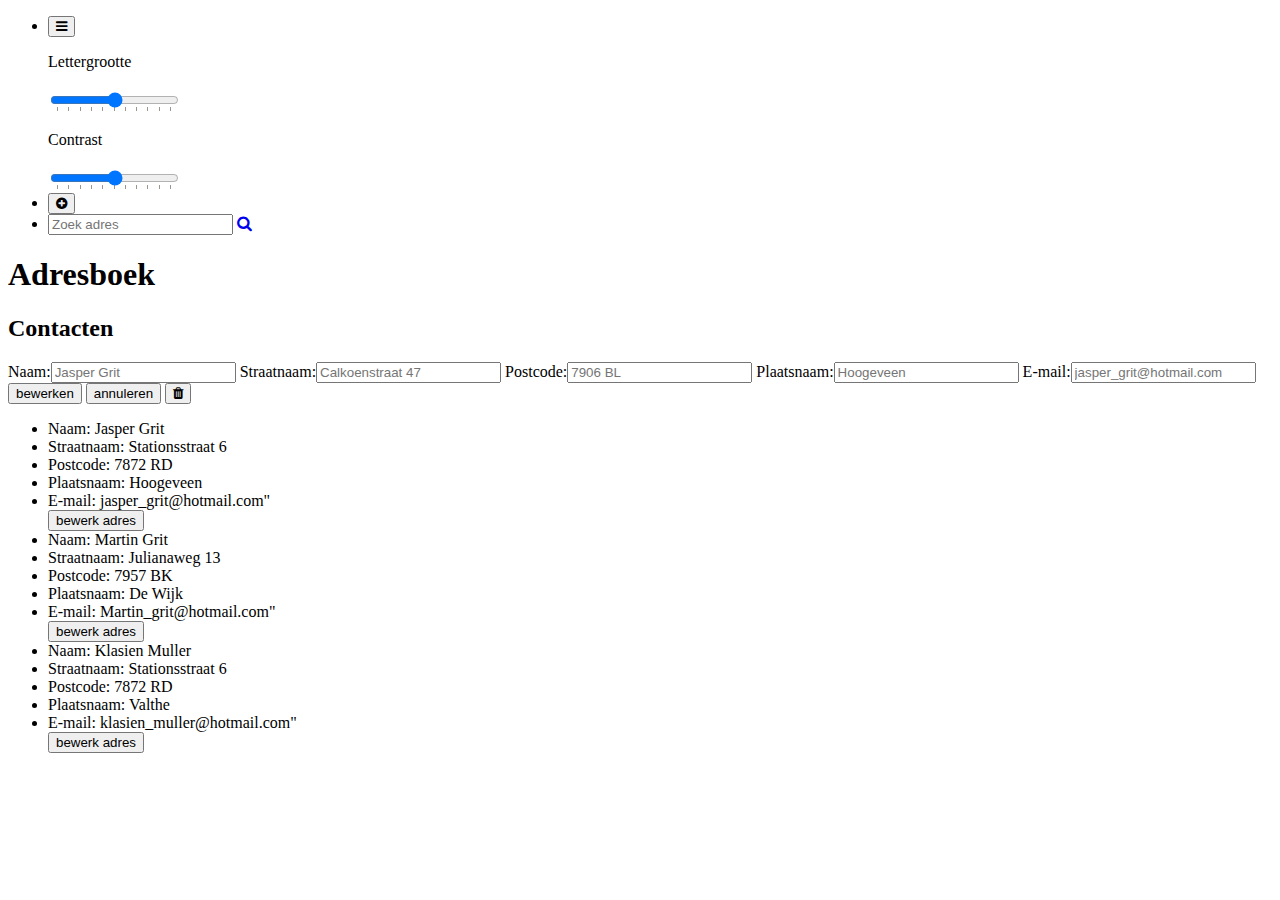
<file: index.html>
<!DOCTYPE html>

<html>

<head>

<meta charset="utf-8">
<title>Adresboek</title>
<link href="https://fonts.googleapis.com/css?family=Oswald" rel="stylesheet"/>
<link rel="stylesheet" href="https://cdnjs.cloudflare.com/ajax/libs/font-awesome/4.7.0/css/font-awesome.min.css"/>
<link rel="stylesheet" type="text/css" href="https://github.com/JasGri/Adresboek-opdracht-week-3/blob/master/style.css">
<script href="https://github.com/JasGri/Adresboek-opdracht-week-3/blob/master/script.js"></script>

</head>


<body onload="my_onload_function()">
	<div class="container">
		<div class="nav">
			<div class="smallmenu">
				<ul>
					<li>
						<div class="hmomlaagdown">
							<button onclick="showMenu()" class="hmomlaagbtn"><i class="fa fa-bars" ></i></button>
							<div id="hmDropdown" class="hmomlaag-content">
								<p>Lettergrootte</p>
								<a class="slider-wrapper"><input type="range" list="tickmarks">
									<datalist id="tickmarks">
										<option value="0">
										<option value="10">
										<option value="20">
										<option value="30">
										<option value="40">
										<option value="50">
										<option value="60">
										<option value="70">
										<option value="80">
										<option value="90">
										<option value="100">
									</datalist>
								</a>
								<p>Contrast</p>
								<a class="slider-wrapper2"><input type="range" list="tickmarks">
									<datalist id="tickmarks">
										<option value="0">
										<option value="10">
										<option value="20">
										<option value="30">
										<option value="40">
										<option value="50">
										<option value="60">
										<option value="70">
										<option value="80">
										<option value="90">
										<option value="100">
									</datalist>
								</a>
							</div>
						</div>
					</li>
					<li>
						<div  >
							<button onclick="addAddress()" class="add-button" ><i class="fa fa-plus-circle"></i></button>	
							<div id="addForm"></div>
						</div>
					</li>
					<li>
						<div class="search-box">
							<input class="search-txt" type="text"  name="" placeholder="Zoek adres">
							<a id="search" class="search-btn" href="#"><i class="fa fa-search"></i></a>
						</div>
					</li>
				</ul>			
			</div>
		</div>
		<div class="header"><h1>Adresboek</h1></div>
		<div class="content">
		<h2>Contacten</h2>
			<div id="Contacts" class="adresformulier">
				<label for="naam">Naam:</label><input type="text" id="Fullname" placeholder="Jasper Grit" class="invulvelden">
				<label for="straatnaam">Straatnaam:</label><input type="text" id="Streetname" placeholder="Calkoenstraat 47" class="invulvelden">
				<label for="Postcode">Postcode:</label><input type="text" id="Postcode" placeholder="7906 BL" class="invulvelden">
				<label for="plaats">Plaatsnaam:</label><input type="text" placeholder="Hoogeveen" id="Plaatsnaam" class="invulvelden">
				<label for="Email">E-mail:</label><input type="text" placeholder="jasper_grit@hotmail.com" id="Email" class="invulvelden">
				<br/>
				<button type="button" id="myButton2" onclick="showSave()" >bewerken</button>
				<button id="cancel">annuleren</button>
				<button type="button" id="myButton3"><i class="fa fa-trash"></i></button>
			</div>
			<div id="adres_lijst" class="Adreslijst">
				<ul> 
					<li>Naam: Jasper Grit</li>
					<li>Straatnaam: Stationsstraat 6</li>
					<li>Postcode: 7872 RD</li>
					<li>Plaatsnaam: Hoogeveen</li>
					<li>E-mail: jasper_grit@hotmail.com"</li>
					<button onclick="bewerk_adres(adres, i)" id="Change">bewerk adres</button>
					<li>Naam: Martin Grit</li>
					<li>Straatnaam: Julianaweg 13</li>
					<li>Postcode: 7957 BK</li>
					<li>Plaatsnaam: De Wijk</li>
					<li>E-mail: Martin_grit@hotmail.com"</li>
					<button onclick="bewerk_adres(adres, i)" id="Change">bewerk adres</button>
					<li>Naam: Klasien Muller</li>
					<li>Straatnaam: Stationsstraat 6</li>
					<li>Postcode: 7872 RD</li>
					<li>Plaatsnaam: Valthe</li>
					<li>E-mail: klasien_muller@hotmail.com"</li>
					<button onclick="bewerk_adres(adres, i)" id="Change">bewerk adres</button>
				</ul>	
			</div>
		</div>
	</div>
</body>

</html>
</file>
